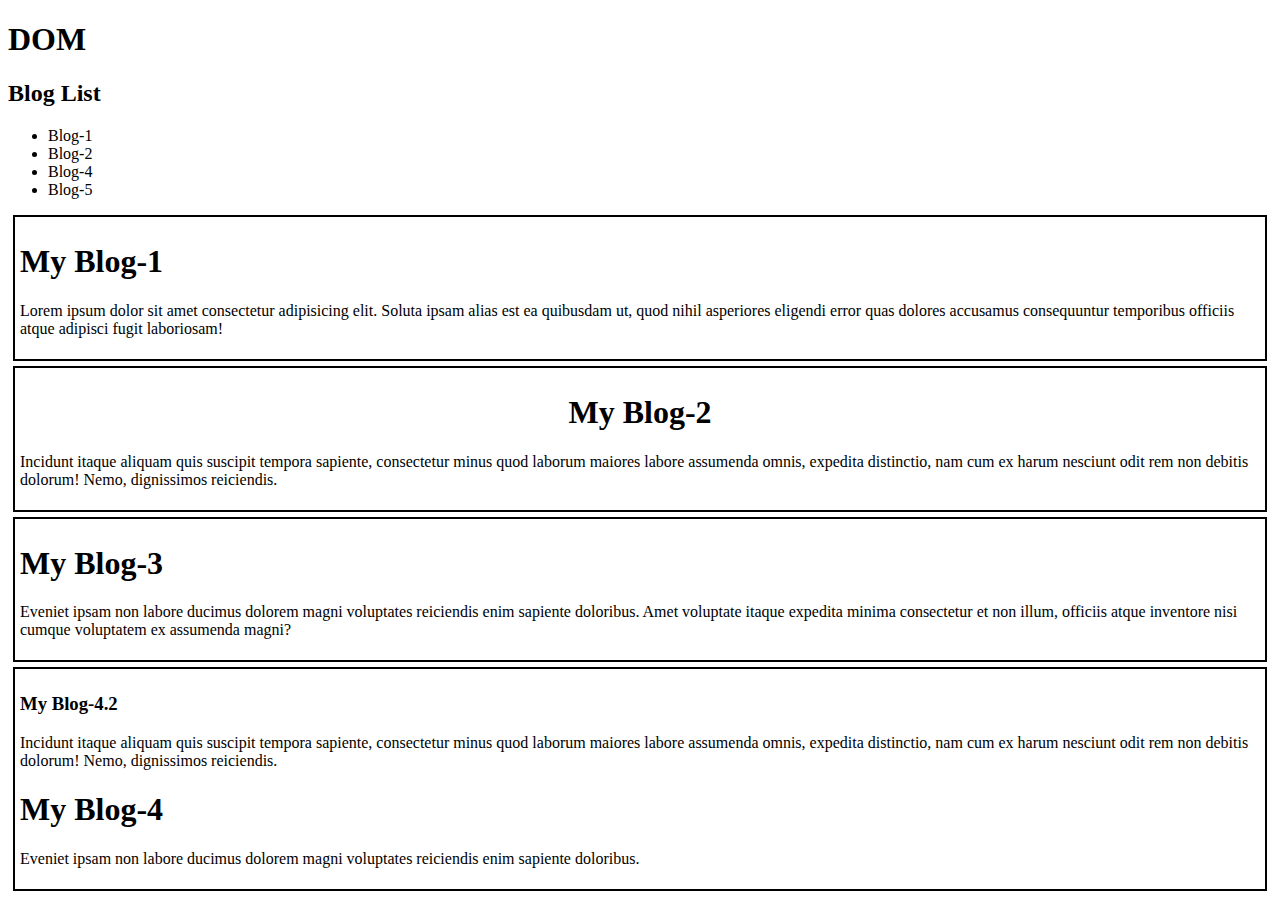
<file: dom.html>
<!DOCTYPE html>
<html lang="en">

<head>
    <meta charset="UTF-8">
    <meta http-equiv="X-UA-Compatible" content="IE=edge">
    <meta name="viewport" content="width=device-width, initial-scale=1.0">
    <title>DOM</title>
    <style>
        /* #second-title {
            background-color: aqua;
        } */
        /* .blog {
            background-color: brown;
        } */
    </style>
</head>

<body>
    <header>
        <h1>DOM</h1>
    </header>
    <main>
        <section id="blog-section" class="blogs">
            <header>
                <h2>Blog List</h2>
                <ul id="blog-list">
                    <li>Blog-1</li>
                    <li>Blog-2</li>
                    <li>Blog-3</li>
                    <li>Blog-4</li>
                </ul>
            </header>
            <article class="blog">
                <h1>My Blog-1</h1>
                <p>Lorem ipsum dolor sit amet consectetur adipisicing elit. Soluta ipsam alias est ea quibusdam ut, quod
                    nihil asperiores eligendi error quas dolores accusamus consequuntur temporibus officiis atque
                    adipisci
                    fugit laboriosam!</p>
            </article>
            <article id="second-blog" class="blog">
                <h1 id="second-title">My Blog-2</h1>
                <p>Incidunt itaque aliquam quis suscipit tempora sapiente, consectetur minus quod laborum maiores labore
                    assumenda omnis, expedita distinctio, nam cum ex harum nesciunt odit rem non debitis dolorum! Nemo,
                    dignissimos reiciendis.</p>
            </article>
            <article class="blog">
                <h1>My Blog-3</h1>
                <p>Eveniet ipsam non labore ducimus dolorem magni voluptates reiciendis enim sapiente doloribus. Amet
                    voluptate itaque expedita minima consectetur et non illum, officiis atque inventore nisi cumque
                    voluptatem ex assumenda magni?</p>
            </article>
        </section>
    </main>

    <script>
        // console.log(document.body);
        // explore getElementsByTagName
        const blogTitles = document.getElementsByTagName('h1');
        console.log(blogTitles);
        for (const h1 of blogTitles) {
            console.log(h1.innerText);
        }
        // explore getElementsByTagName 
        const blogDetails = document.getElementsByTagName('p');
        for (const p of blogDetails) {
            console.log(p.innerText);
        }
        // explore getElementById 
        const secondTitle = document.getElementById('second-title');
        secondTitle.style.textAlign = 'center';
        // explore querySelectorAll
        const secondBlog = document.querySelectorAll('.blog p');
        console.log(secondBlog);
        // explore querySelector
        // querySelector gives only the first element
        const secondBlogP = document.querySelector('.blog p');
        console.log(secondBlogP);

        // explore getAttribute  
        const secondTitleStyle = secondTitle.getAttribute('style');
        console.log(secondTitleStyle);

        // explore setAttribute  
        const secondTitleTitle = secondTitle.setAttribute('title', 'My Blog - 2.0');
        console.log(secondTitleTitle);

        // explore parentNode 
        const secondTitleParentNode = secondTitle.parentNode.parentNode.parentNode.parentNode.parentNode.parentNode.parentNode;
        console.log(secondTitleParentNode);

        // explore childNodes  
        const secondBlogChildNodes = document.getElementById('second-blog');
        console.log(secondBlogChildNodes.childNodes);
        // explore createElement 
        const li = document.createElement('li');
        li.innerText = 'Blog-5';
        const ul = document.getElementById('blog-list');
        ul.appendChild(li);

        // add article 
        const article = document.createElement('article');
        article.classList.add('blog');
        const h1 = document.createElement('h1');
        h1.innerText = 'My Blog-4';
        const p = document.createElement('p');
        p.innerText = 'Eveniet ipsam non labore ducimus dolorem magni voluptates reiciendis enim sapiente doloribus.';
        //add article with innerHTML
        article.innerHTML = `
        <h3>My Blog-4.2</h3>
        <p>Incidunt itaque aliquam quis suscipit tempora sapiente, consectetur minus quod laborum maiores labore
                    assumenda omnis, expedita distinctio, nam cum ex harum nesciunt odit rem non debitis dolorum! Nemo,
                    dignissimos reiciendis.</p>
        `;
        article.appendChild(h1);
        article.appendChild(p);

        // parent of article
        const blogSection = document.getElementById('blog-section');
        blogSection.appendChild(article);

        // explore getElementsByClassName
        const blogs = document.getElementsByClassName('blog');
        for (const blog of blogs) {
            blog.style.border = '2px solid black';
            blog.style.padding = '5px';
            blog.style.margin = '5px';
        }
        //    delete child 
        const blogListChildren = document.getElementById('blog-list');
        const third = blogListChildren.children[2];
        blogListChildren.removeChild(third);
        console.log(blogListChildren.children);
    </script>
</body>

</html>
</file>
